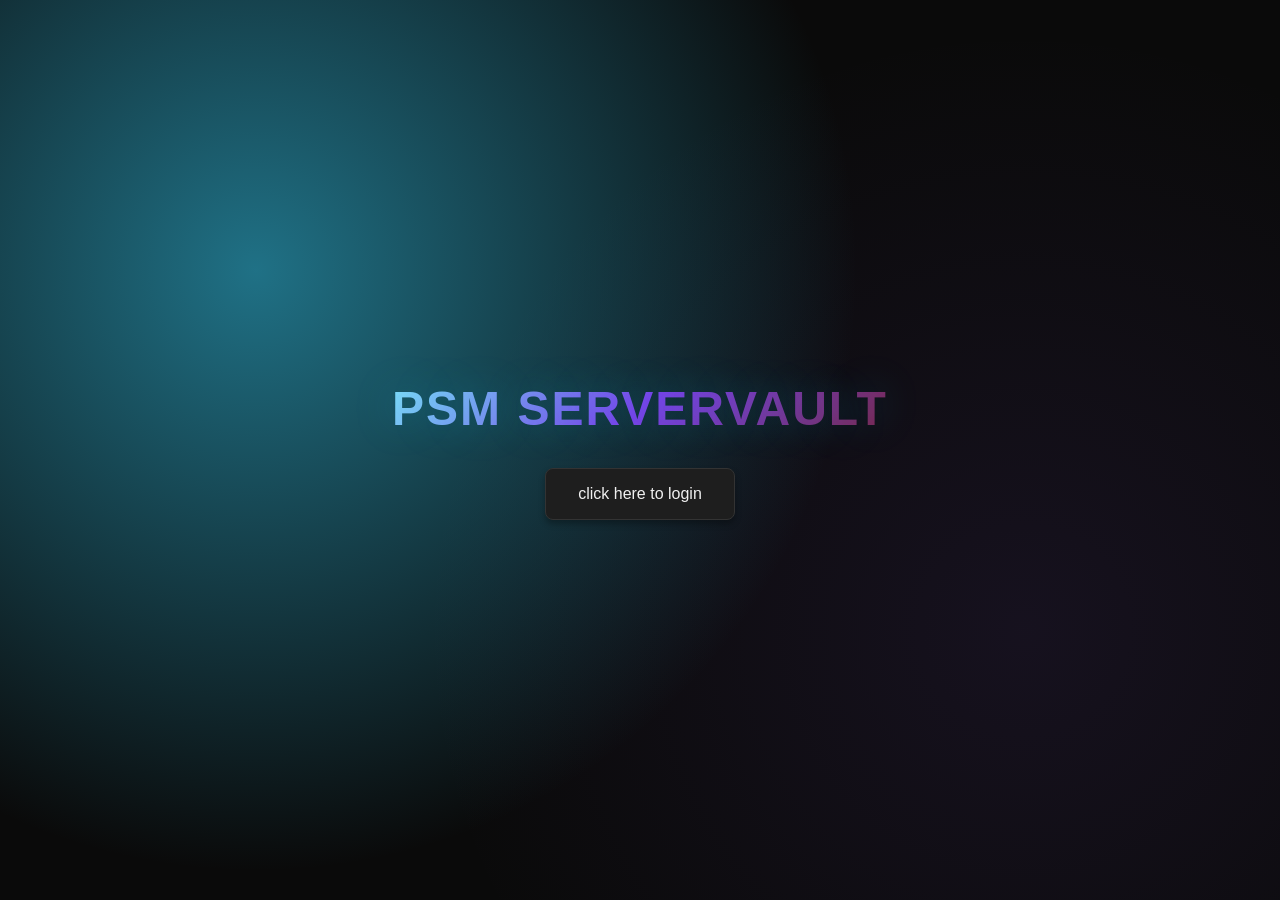
<file: frontend/index.html>
<!DOCTYPE html>
<html lang="en">
<head>
    <meta charset="UTF-8">
    <meta name="viewport" content="width=device-width, initial-scale=1.0">
    <link rel="icon" type="image/png" sizes="32x32" href="./Assets/PSMLOGO.png">
    <link rel="icon" type="image/png" sizes="16x16" href="./Assets/PSMLOGO.PNG">
    <link rel="apple-touch-icon" href="./Assets/PSMLOGO.PNG">
    <title>ServerVault</title>
    <!-- <meta http-equiv="refresh" content="0; url=FORMS/LoginPage/LoginAndCreatePage.html"> -->
    <style>
        :root {
            --bg-dark: #0a0a0a;
            --bg-light: #1e1e1e;
            --accent: #00b5e2;
            --accent-hover: #0098c2;
            --text-light: #f0f0f0;
            --border: #333;
            --danger: #e74c3c;
            --success: #2ecc71;
            --premium-gradient: linear-gradient(135deg, #7edff7 0%, #7c3ee9 50%, #79254a 100%);
        }

        * {
            margin: 0;
            padding: 0;
            box-sizing: border-box;
        }

        body {
            background-color: var(--bg-dark);
            background-image: 
                radial-gradient(circle at 20% 30%, rgba(39, 149, 177, 0.74) 0%, transparent 50%),
                radial-gradient(circle at 80% 70%, rgba(129, 81, 211, 0.1) 0%, transparent 50%);
            color: var(--text-light);
            font-family: "Segoe UI", Tahoma, Geneva, Verdana, sans-serif;
            min-height: 100vh;
            display: flex;
            flex-direction: column;
            justify-content: center;
            align-items: center;
            padding: 1rem;
        }

        .container {
            text-align: center;
        }

        .title {
            font-size: 3rem;
            font-weight: 700;
            margin-bottom: 2rem;
            background: var(--premium-gradient);
            -webkit-background-clip: text;
            -webkit-text-fill-color: transparent;
            background-clip: text;
            text-shadow: 0 0 40px rgba(0, 181, 226, 0.3);
            animation: fadeInUp 0.8s ease-out;
            letter-spacing: 2px;
        }

        @media (max-width: 768px) {
            .title {
                font-size: 2rem;
            }
        }

        .login-link {
            background: var(--bg-light);
            color: var(--text-light);
            text-decoration: none;
            padding: 1rem 2rem;
            border-radius: 8px;
            border: 1px solid var(--border);
            transition: all 0.3s ease;
            display: inline-block;
            font-weight: 500;
            animation: fadeInUp 1s ease-out;
            box-shadow: 0 4px 6px rgba(0, 0, 0, 0.3);
        }

        .login-link:hover {
            background: var(--accent);
            color: var(--bg-dark);
            border-color: var(--accent);
            transform: translateY(-2px);
            box-shadow: 0 6px 12px rgba(0, 181, 226, 0.4);
        }

        .login-text {
            margin-bottom: 1rem;
            opacity: 0.7;
            animation: fadeIn 1.2s ease-out;
        }

        @keyframes fadeInUp {
            from {
                opacity: 0;
                transform: translateY(20px);
            }
            to {
                opacity: 1;
                transform: translateY(0);
            }
        }

        @keyframes fadeIn {
            from {
                opacity: 0;
            }
            to {
                opacity: 0.7;
            }
        }
    </style>
</head>
<body>
    <div class="container">
        <h1 class="title">PSM SERVERVAULT</h1>
        <!-- <p class="login-text">If you are not redirected automatically,</p> -->
        <a href="FORMS/LoginPage/LoginAndCreatePage.html" class="login-link">click here to login</a>
    </div>
</body>
</html>
</file>
